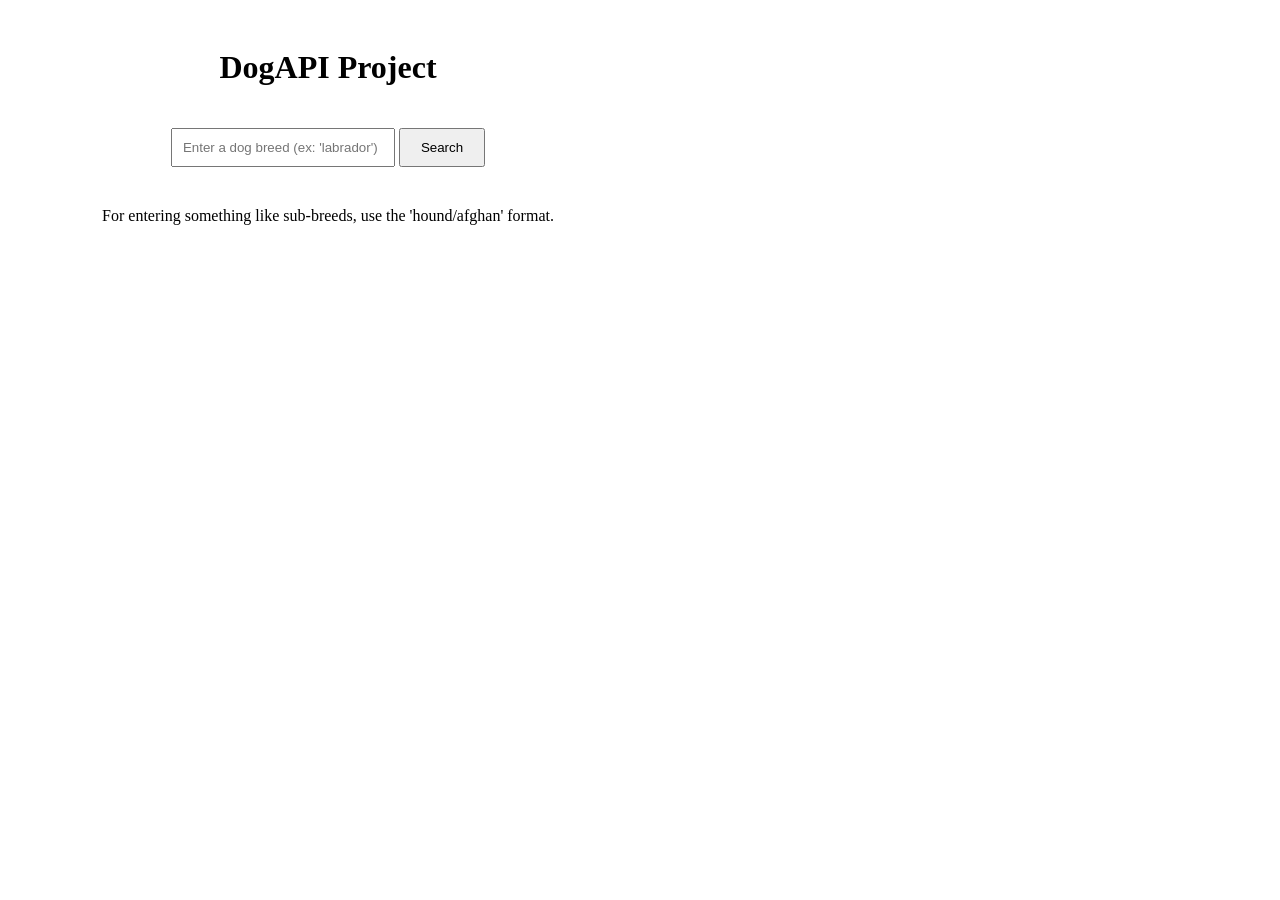
<file: DogAPI/DogAPI/index.html>
<!DOCTYPE html>
<html lang="en">
<head>
    <meta charset="UTF-8">
    <meta name="viewport" content="width=device-width, initial-scale=1.0">
    <title>Dog Breed Carousel</title>
    <link rel = "stylesheet" href = "style.css">
</head>
<body>
        <div class = "carousel">
            <h1>DogAPI Project</h1>
            <form id = "breedSearch-form">
                <input type = "text" id = "breed-input" placeholder = "Enter a dog breed (ex: 'labrador')">
                <button type = "submit" id = "search-button">Search</button>
            </form>

            <h2 id = "breed-displayed"></h2> 
            <div id = "error-message"></div>

            <div id = "carousel-container"></div>

            <p class = "tip"> For entering something like sub-breeds, use the 'hound/afghan' format. </p>
        </div>


    <script src = "script.js"></script>
</body>
</html>
</file>
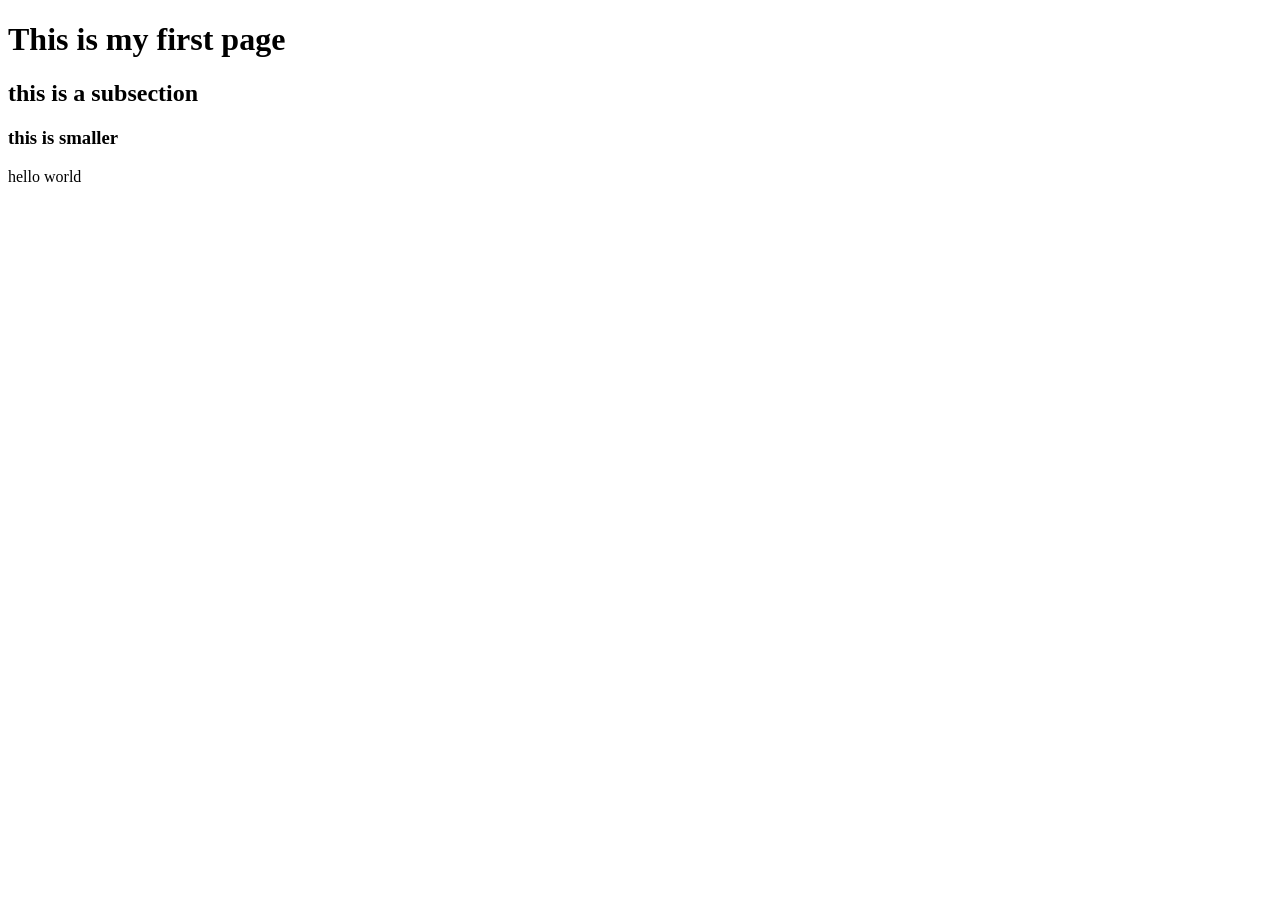
<file: FirstPage.html>
<!DOCTYPE html>
<html>
<head>
	<meta charset="utf-8">
	<meta name="viewport" content="width=device-width, initial-scale=1">
	<title></title>
</head>
<body>
	<h1>This is my first page </h1>
	<h2>this is a subsection</h2>
	<h3> this is smaller </h3>
	<p> hello world </p>
</body>
</html>
<!-- p is paragraph -->
</file>
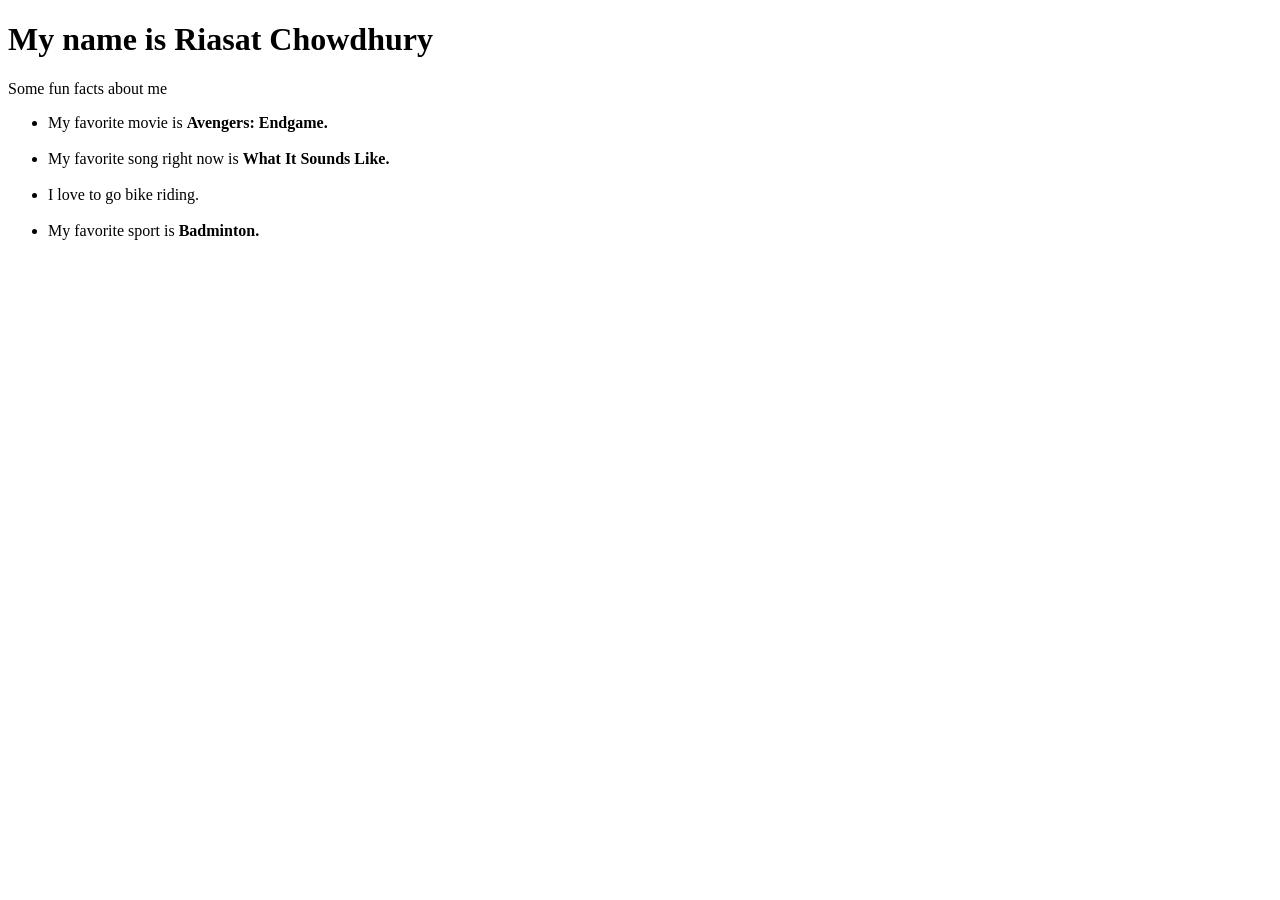
<file: Introduction.html>
<!DOCTYPE html>
<html>
<head>
	<meta charset="utf-8">
	<meta name="viewport" content="width=device-width, initial-scale=1">
	<title> Introduction</title>
</head>
<body>
	<h1>My name is Riasat Chowdhury</h1>
	<p>Some fun facts about me</p>
	<ul>
		<li>My favorite movie is <b>Avengers: Endgame.</b> </li> <br>

		<li>My favorite song right now is <b>What It Sounds Like.</b></li><br>

		<li>I love to go bike riding. </li> <br>

		<li>My favorite sport is <b>Badminton.</b> </li> <br>
    </ul>
</body>
</html>
</file>
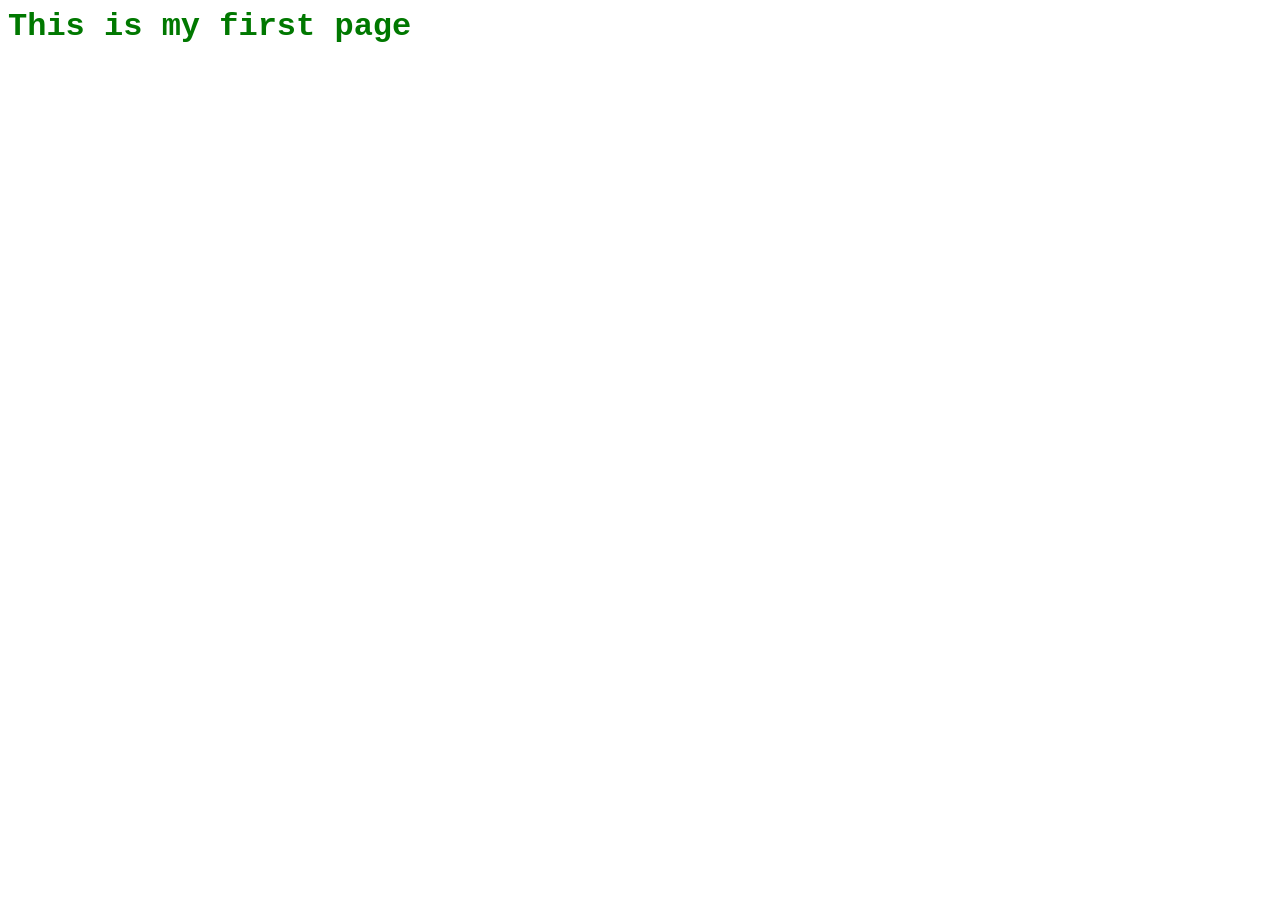
<file: TPS2.html>
<html>
<title> My fun page </title>
<! -- how would we change heading 1 to be bigger, and with
the RGB coloring of R=23, B=43, G=57 (lookup how to do this)
and the font Courier New (look up ) -->
<style>
  h1 {
  	   font-size: 24pt;
  	   color: rgb(0, 120, 0);
  	   font-family: "Courier New";
  }

</style>
<body>
	<h1> This is my first page </h1>
</body>
</html>
</file>
<file: DogAPI/DogAPI/style.css>
body {
    font-family: serif;
    text-align: center;
    padding: 20px;
}

.carousel {
    text-align: center;
    width: 80%;
    max-width: 600px;
}

#carousel-container img {
    width: 100%;
    height: 400px;
    object-fit: cover;
    border: 1px solid white;
    border-radius: 8px;
}

#breed-input {
    padding: 10px;
    width: 200px;
    margin: 20px 0;
}

#breed-input.invalid {
    border: 2px solid red;
    outline: none;
}

#search-button {
    padding: 10px 20px;
    cursor: pointer;
}

#error-message {
    color: red;
    font-weight: bold;
    margin: 10px 0;
}
</file>
